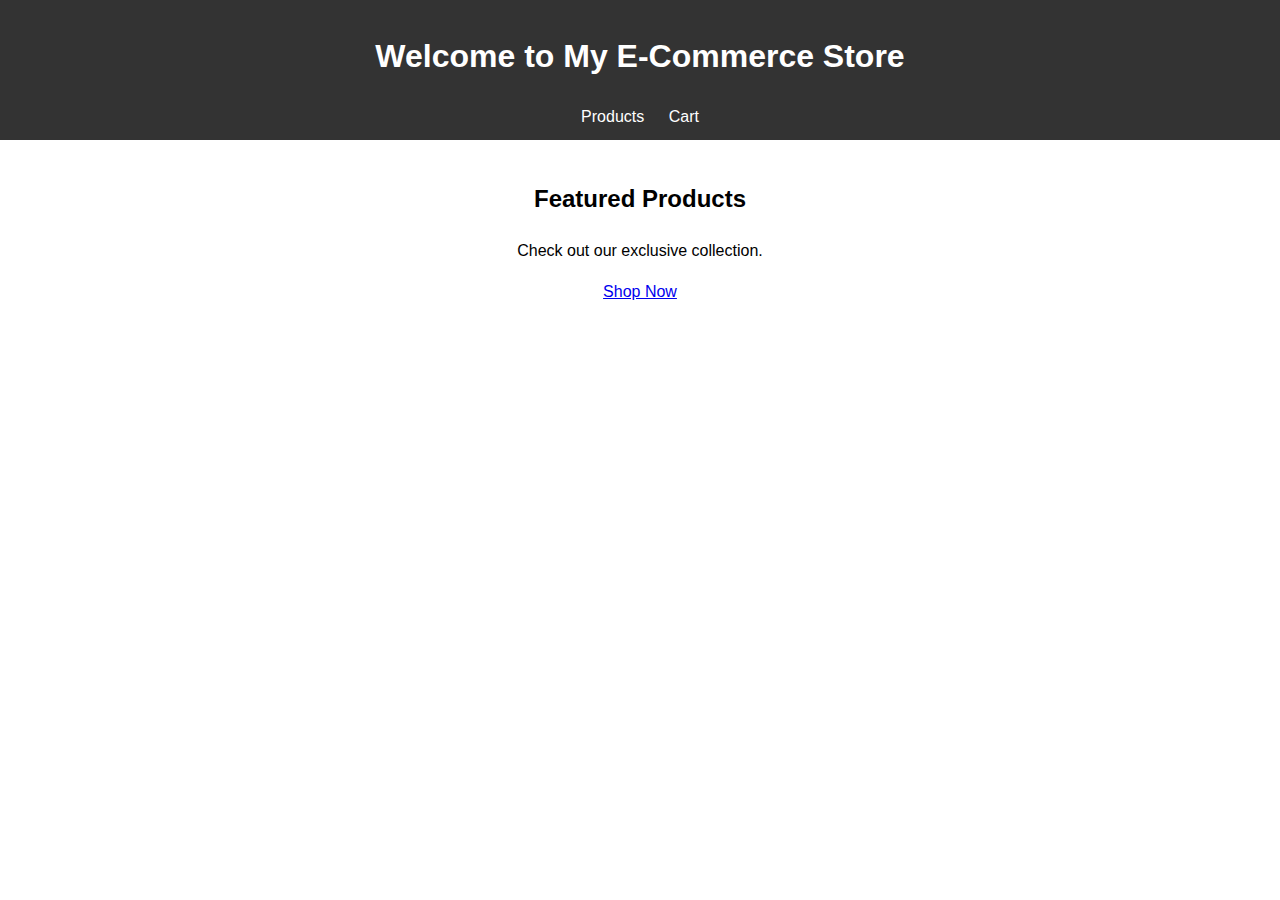
<file: index.html>
<!DOCTYPE html>
<html lang="en">
<head>
    <meta charset="UTF-8">
    <meta name="viewport" content="width=device-width, initial-scale=1.0">
    <title>Home | My E-Commerce</title>
    <link rel="stylesheet" href="style.css">
</head>
<body>
    <header>
        <h1>Welcome to My E-Commerce Store</h1>
        <nav>
            <a href="products.html">Products</a>
            <a href="cart.html">Cart</a>
        </nav>
    </header>
    <main>
        <h2>Featured Products</h2>
        <p>Check out our exclusive collection.</p>
        <a href="products.html" class="btn">Shop Now</a>
    </main>
</body>
</html>
</file>
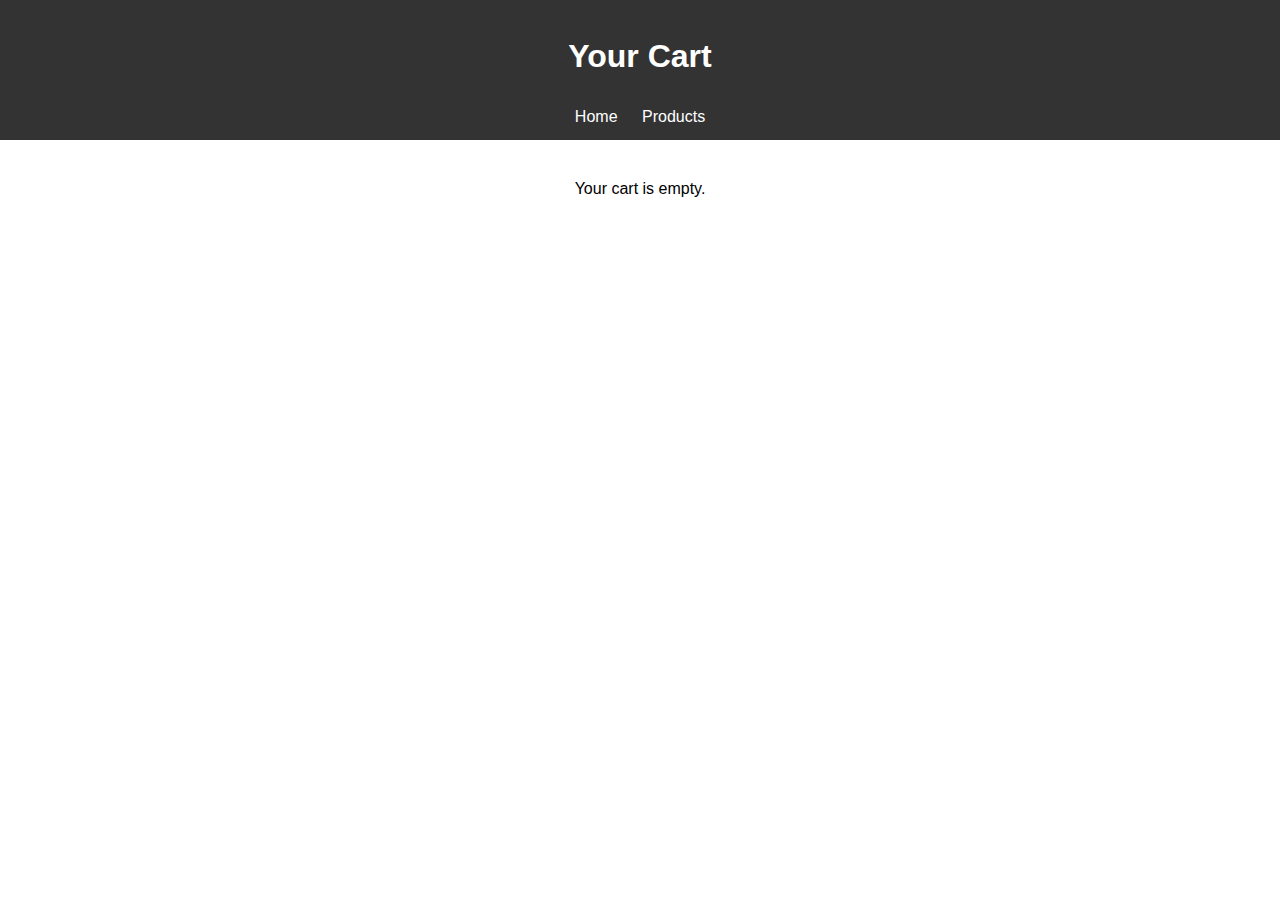
<file: cart.html>
<!DOCTYPE html>
<html lang="en">
<head>
    <meta charset="UTF-8">
    <meta name="viewport" content="width=device-width, initial-scale=1.0">
    <title>Cart | My E-Commerce</title>
    <link rel="stylesheet" href="style.css">
</head>
<body>
    <header>
        <h1>Your Cart</h1>
        <nav>
            <a href="index.html">Home</a>
            <a href="products.html">Products</a>
        </nav>
    </header>
    <main>
        <section class="cart">
            <p>Your cart is empty.</p>
        </section>
    </main>
</body>
</html>
</file>
<file: style.css>
body {
    font-family: Arial, sans-serif;
    margin: 0;
    padding: 0;
    line-height: 1.6;
}
header {
    background: #333;
    color: #fff;
    padding: 10px 20px;
    text-align: center;
}
header nav a {
    color: #fff;
    margin: 0 10px;
    text-decoration: none;
}
header nav a:hover {
    text-decoration: underline;
}
main {
    padding: 20px;
    text-align: center;
}
.product-grid {
    display: grid;
    grid-template-columns: repeat(auto-fit, minmax(200px, 1fr));
    gap: 20px;
    padding: 20px;
}
.product {
    border: 1px solid #ccc;
    padding: 10px;
    text-align: center;
}
.product img {
    max-width: 100%;
    height: auto;
}
.product button {
    background: #28a745;
    color: #fff;
    border: none;
    padding: 10px 20px;
    cursor: pointer;
}
.product button:hover {
    background: #218838;
}
</file>
